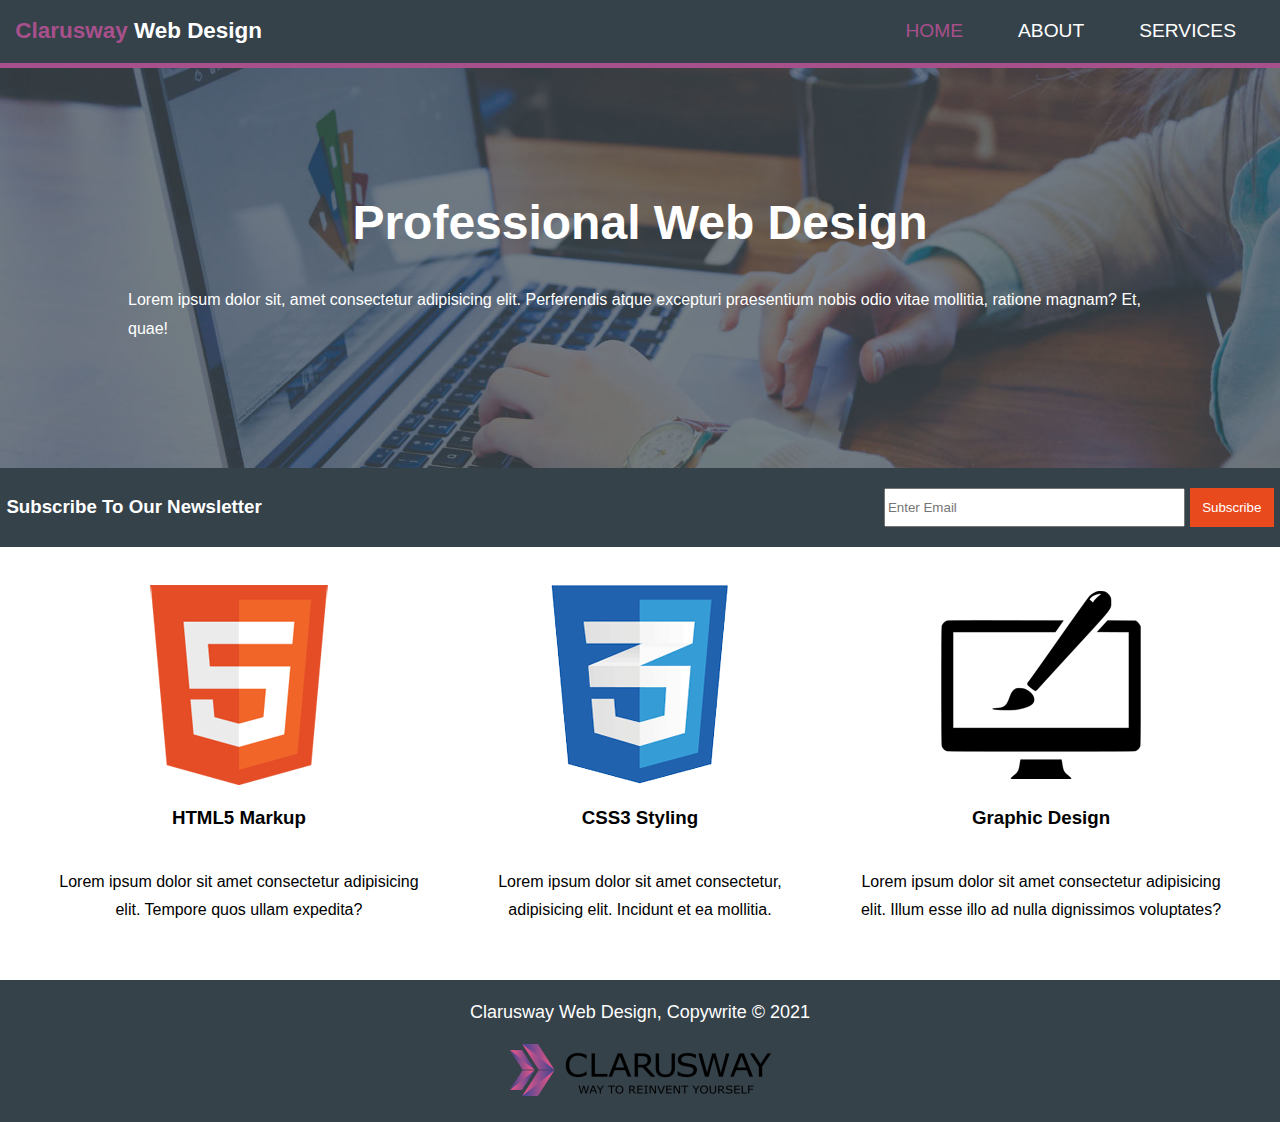
<file: index.html>
<!DOCTYPE html>
<html lang="en">

<head>
    <meta charset="UTF-8">
    <meta http-equiv="X-UA-Compatible" content="IE=edge">
    <meta name="viewport" content="width=device-width, initial-scale=1.0">
    <title>Clarusway</title>
    <link rel="stylesheet" href="index.css">
</head>

<body>
    <header>
        <div id="web-design">
            <h3><span>Clarusway</span> Web Design
            </h3>
        </div>
        <div id="nav-bar">
            <ul>
                <li><a href="#" id="home">HOME</a></li>
                <li><a href="about.html" id="about" target="_blank">ABOUT</a></li>
                <li><a href="services.html" id="services" target="_blank">SERVICES</a></li>
            </ul>
        </div>
    </header>
    <main>
        <section id="main-image">
            <h1>Professional Web Design</h1>
            <p>Lorem ipsum dolor sit, amet consectetur adipisicing elit. Perferendis atque excepturi praesentium nobis
                odio vitae mollitia, ratione magnam? Et, quae!</p>
        </section>
        <section id="subscribe">
            <h3>Subscribe To Our Newsletter</h3>
            <div id="subscribe--input">
                <input type="email" name="email" id="Email" placeholder="Enter Email">
                <button type="submit" id="subscribe--input--button">Subscribe</button>
            </div>

        </section>
        <section id="light">
            <div id="light--html">
                <img src="img/logo_html.png" alt="HTML5 LOGO" title="HTML5">
                <h3>HTML5 Markup</h3>
                <p>Lorem ipsum dolor sit amet consectetur adipisicing elit. Tempore quos ullam expedita?    </p>
            </div>
            <div id="light--css">
                <img src="img/logo_css.png" alt="CSS3 LOGO" title="CSS3">
                <h3>CSS3 Styling</h3>
                <p>Lorem ipsum dolor sit amet consectetur, adipisicing elit. Incidunt et ea mollitia.</p>
            </div>
            <div id="light--design">
                <img src="img/logo_brush.png" alt="Desing LOGO" title="Graphic Design">
                <h3>Graphic Design</h3>
                <p>Lorem ipsum dolor sit amet consectetur adipisicing elit. Illum esse illo ad nulla dignissimos
                    voluptates?</p>
            </div>
        </section>
    </main>
    <footer>
        <p>Clarusway Web Design, Copywrite &copy; 2021 </p>

        <img src="img/clarusway_logo.png" alt="Clarusway Logo" title="Clarusway">
    </footer>
</body>

</html>
</file>
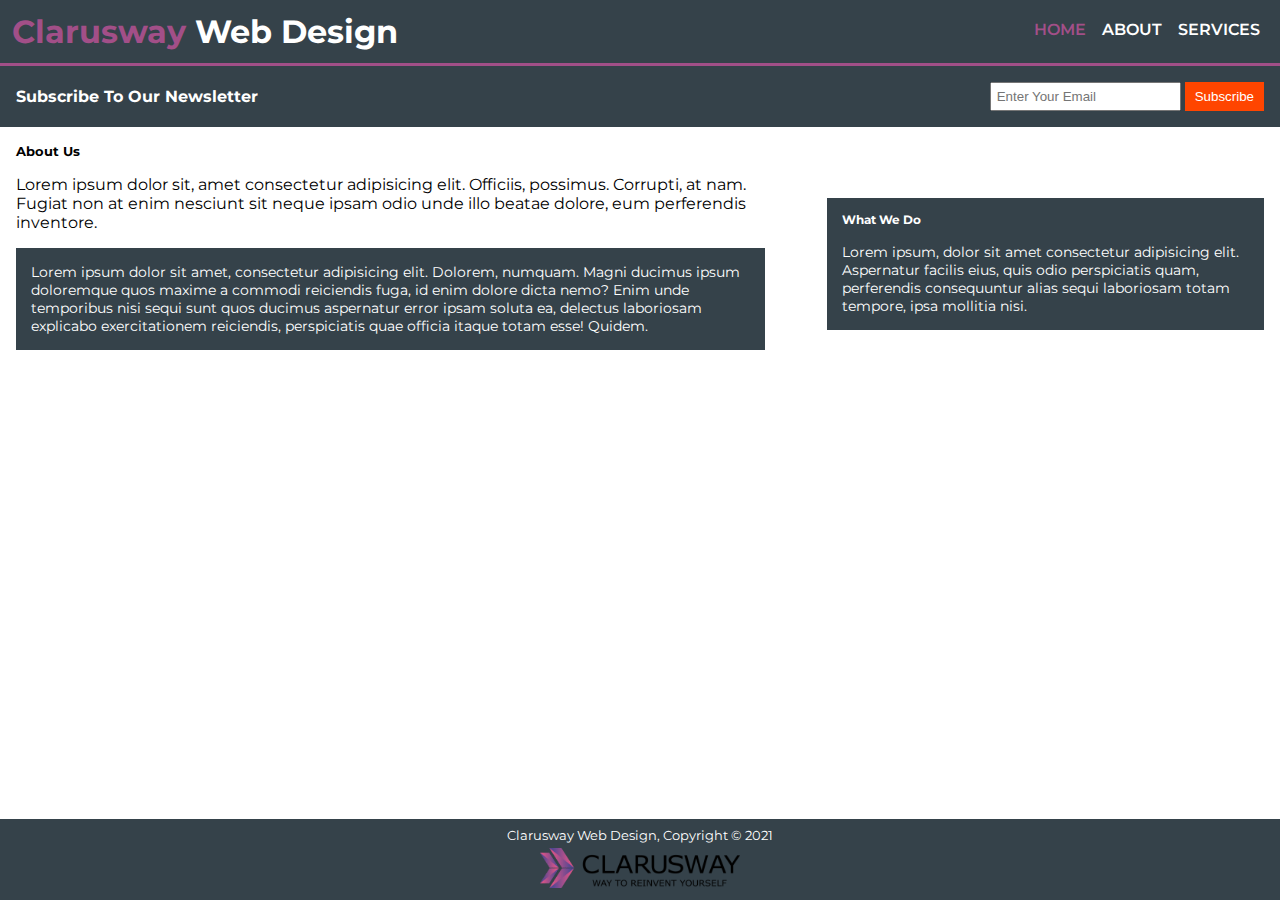
<file: about.html>
<!DOCTYPE html>
<html lang="en">

<head>
    <meta charset="UTF-8">
    <meta http-equiv="X-UA-Compatible" content="IE=edge">
    <meta name="viewport" content="width=device-width, initial-scale=1.0">
    <meta name="keywords" content="about,clarusway,web,html,css,graphic,design">
    <meta name="description"
        content="Clarusway is an IT Bootcamp with Coding, Data Science, AWS, and DevOps courses. Our curated content will meet your needs from beginner to expert level.">
    <link rel="preconnect" href="https://fonts.googleapis.com">
    <link rel="preconnect" href="https://fonts.gstatic.com" crossorigin>
    <link href="https://fonts.googleapis.com/css2?family=Montserrat:wght@300;700&display=swap" rel="stylesheet">
    <title>Clarusway - About</title>
    <link rel="stylesheet" href="about.css">
    
</head>




<nav>
    <div class="navbar">

        <div class="left">
            <h1><span class="clarusway">Clarusway</span> Web Design</h1>
        </div>

        <div class="right">

            <ul class="ul">

                <li class="li">
                    <a href="./index.html" class="li-link home" >HOME</a>
                </li>


                <li class="li">
                    <a href="./about.html" class="li-link about">ABOUT</a>
                </li>
                <li class="li">
                    <a href="./services.html" class="li-link services">SERVICES</a>
                </li>
            </ul>

        </div>


    </div>
</nav>






<section id="subscribe">
    <div class="subscribe-heading">
        <h4>
            Subscribe To Our Newsletter
        </h4>
    </div>
    <div class="input">
        <form action="#" method="GET">
            <input id="input-box" type="mail" name="mail" placeholder="Enter Your Email">
            <input class="btn" type="submit" value="Subscribe">
        </form>
    </div>
</section>
<section id="about" class="clearfix">
    <div class="about-us">
        <h5>About Us</h5>
        <p class="first-par">
            Lorem ipsum dolor sit, amet consectetur adipisicing elit. Officiis, possimus. Corrupti, at nam. Fugiat non
            at enim nesciunt sit neque ipsam odio unde illo beatae dolore, eum perferendis inventore.
        </p>
        <p class="second-par">
            Lorem ipsum dolor sit amet, consectetur adipisicing elit. Dolorem, numquam. Magni ducimus ipsum doloremque
            quos maxime a commodi reiciendis fuga, id enim dolore dicta nemo? Enim unde temporibus nisi sequi sunt quos
            ducimus aspernatur error ipsam soluta ea, delectus laboriosam explicabo exercitationem reiciendis,
            perspiciatis quae officia itaque totam esse! Quidem.
        </p>
    </div>
    <div class="whatwedo">
        <h5>What We Do</h5>
        <p>Lorem ipsum, dolor sit amet consectetur adipisicing elit. Aspernatur facilis eius, quis odio perspiciatis
            quam, perferendis consequuntur alias sequi laboriosam totam tempore, ipsa mollitia nisi.</p>
    </div>
</section>
<footer>
    <p>Clarusway Web Design, Copyright &#169 2021</p>
    <img class="clarusway-logo" src="./img/clarusway_logo.png" alt="Clarusway-Logo">
</footer>

<body>

</body>

</html>
</file>
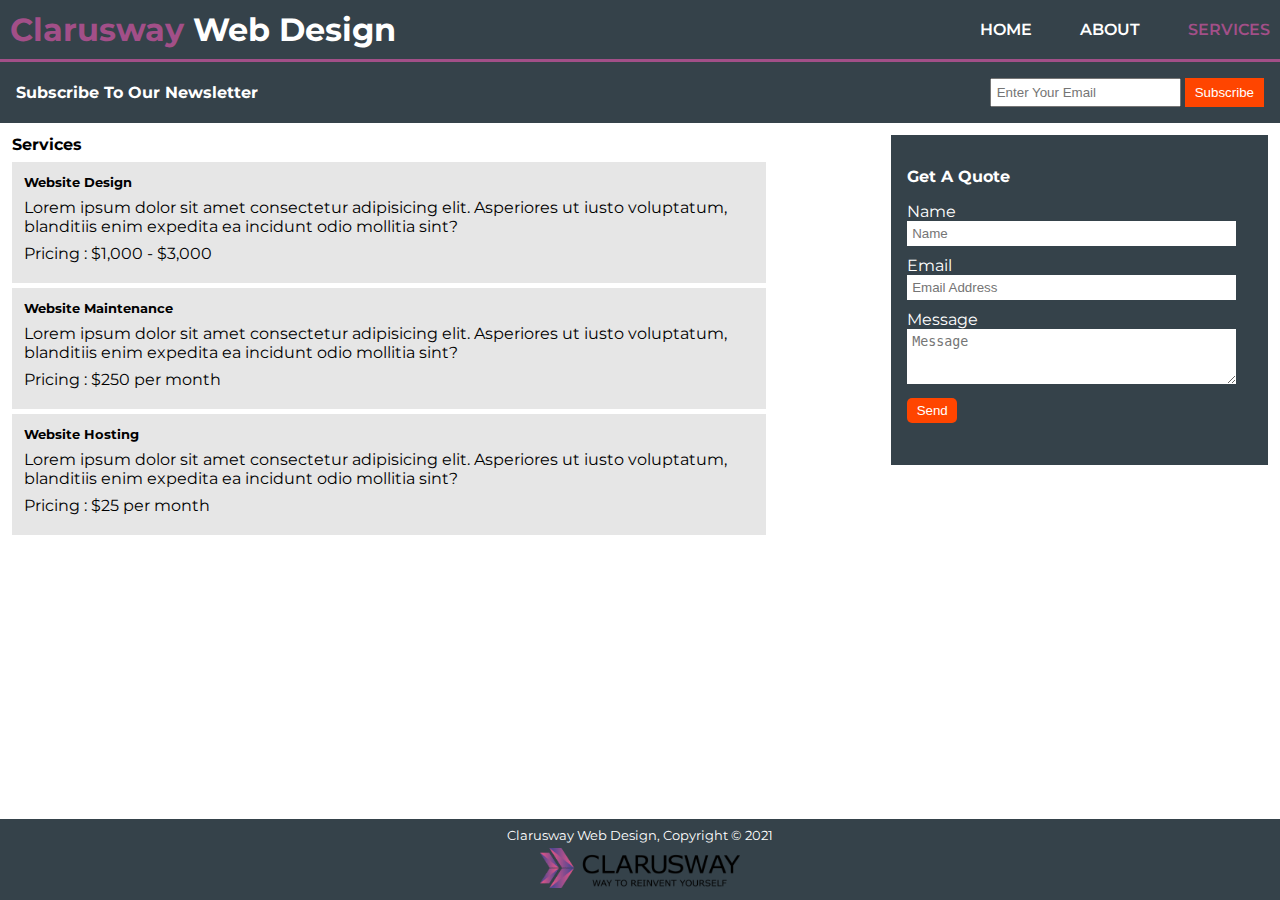
<file: services.html>
<!DOCTYPE html>
<html lang="en">

<head>
    <meta charset="UTF-8">
    <meta http-equiv="X-UA-Compatible" content="IE=edge">
    <meta name="viewport" content="width=device-width, initial-scale=1.0">
    <meta name="keywords" content="services,clarusway,web,html,css,graphic,design">
    <meta name="description"
        content="Learning new skills can feel daunting. We understand and support our students every step of the way – at every skill level.">
    <link rel="preconnect" href="https://fonts.googleapis.com">
    <link rel="preconnect" href="https://fonts.gstatic.com" crossorigin>
    <link href="https://fonts.googleapis.com/css2?family=Montserrat:wght@300;700&display=swap" rel="stylesheet">
    <title>Clarusway - Services</title>
    <style>
        * {
            margin: 0;
            padding: 0;
            box-sizing: border-box;
        }

        body {
            font-family: 'Montserrat', sans-serif;
        }

        a {
            text-decoration: none;
        }

        /* nav */

        .navbar {
            display: flex;
            justify-content: space-between;
            background-color: #35424A;
            padding: 10px;
            border-bottom: 3px solid #A24F88;
        }

        .nav-links {
            align-self: center;
        }

        .nav-links-container {
            list-style-type: none;
            display: flex;
        }

        .nav-links-item {
            margin-left: 3rem;
        }

        .nav-link {
            color: #ffff;
            font-weight: 600;
            transition: all 0.5s;
        }

        .nav-link:hover {
            color: #A24F88;
        }

        .services {
            color: #A24F88;
            transition: all 0.5s;
        }

        .services:hover {
            color: #ffff;
        }

        .heading {
            color: #ffff;
        }

        .heading-left {
            color: #A24F88;
        }

        /* subscribe */

        #subscribe {
            display: flex;
            justify-content: space-between;
            background-color: #35424A;
            padding: 1rem;
            color: #ffff;
        }

        .subscribe-heading {
            align-self: center;
        }

        .input {
            align-self: center;
        }

        #input-box {
            outline: none;
            padding: 5px;
        }

        .btn {
            background-color: orangered;
            color: #ffff;
            padding: 7px 10px;
            border: none;
            cursor: pointer;
            transition: all 0.5s;
        }

        .btn:hover {
            background-color: green;
        }

        /* services */
        #services {
            padding: 12px;
        }

        .clearfix {
            display: table;
            content: "";
            clear: both;
        }

        .services-left-body {
            width: 60%;
            float: left;
        }

        .services-left-body h4 {
            margin-bottom: 8px;
        }

        .website {
            background-color: #E6E6E6;
            padding: 12px;
            margin-bottom: 5px;
        }

        .website h5 {
            margin-bottom: 8px;
        }

        .website p {
            margin-bottom: 8px;
        }

        .services-form {
            width: 30%;
            float: right;
            background-color: #35424A;
            color: #ffff;
            padding: 2rem 2rem 2rem 1rem;
        }

        .services-form h4 {
            margin-bottom: 1rem;
        }

        .services-form input,
        textarea {
            width: 100%;
            padding: 5px;
            border: none;
            outline: none;
        }

        .services-form input:focus,
        textarea:focus {
            background-color: rgb(190, 219, 146);
        }

        .services-form-box {
            margin-bottom: 10px;
        }

        .services-form-btn {
            max-width: 50px;
            background-color: orangered;
            color: #ffff;
            padding: 7px 10px;
            border: none;
            border-radius: 5px;
            cursor: pointer;
            transition: all 0.5s;
        }

        .services-form-btn:hover {
            background-color: green;
        }

        /* Footer */
        footer {
            background-color: #35424A;
            color: #ffff;
            text-align: center;
            padding: 9px;
            font-size: .8rem;
            position: fixed;
            bottom: 0;
            width: 100%;
        }

        .clarusway-logo {
            max-width: 200px;
            margin-top: 5px;
        }

        @media (max-width:700px) {
            html {
                font-size: 15px;
            }

            .navbar {
                flex-direction: column;
                text-align: center;
            }

            .nav-links-container {
                flex-direction: column;
            }

            .nav-links-item {
                margin: 1rem;
            }
            .services-left-body {
                width: 100%;
            }

            .services-form {
                width: 100%;
            }

            footer {
                position: relative;
                bottom: 0;
            }
        }

        @media (max-width:555px) {
            html {
                font-size: 14px;
            }

            #subscribe {
                flex-direction: column;
            }

            .subscribe-heading {
                margin-bottom: 10px;
            }
        }

        @media (max-width:380px) {
            html {
                font-size: 13px;
            }
        }
    </style>
</head>
<nav>
    <div class="navbar">
        <div class="heading">
            <h1><span class="heading-left">Clarusway</span> Web Design</h1>
        </div>
        <div class="nav-links">
            <ul class="nav-links-container">
                <li class="nav-links-item">
                    <a href="./index.html" class="nav-link">HOME</a>
                </li>
                <li class="nav-links-item">
                    <a href="./about.html" class="nav-link">ABOUT</a>
                </li>
                <li class="nav-links-item">
                    <a href="./services.html" class="nav-link services">SERVICES</a>
                </li>
            </ul>
        </div>
    </div>
</nav>
<section id="subscribe">
    <div class="subscribe-heading">
        <h4>
            Subscribe To Our Newsletter
        </h4>
    </div>
    <div class="input">
        <form action="#" method="GET">
            <input id="input-box" type="mail" name="mail" placeholder="Enter Your Email" autocomplete="off">
            <input class="btn" type="submit" value="Subscribe">
        </form>
    </div>
</section>
<section id="services" class="clearfix">
    <div class="services-left-body">
        <h4>Services</h4>
        <div class="website">
            <h5>Website Design</h5>
            <p>
                Lorem ipsum dolor sit amet consectetur adipisicing elit. Asperiores ut iusto voluptatum, blanditiis enim
                expedita ea incidunt odio mollitia sint?
            </p>
            <p>Pricing : $1,000 - $3,000</p>
        </div>
        <div class="website">
            <h5>Website Maintenance</h5>
            <p>
                Lorem ipsum dolor sit amet consectetur adipisicing elit. Asperiores ut iusto voluptatum, blanditiis enim
                expedita ea incidunt odio mollitia sint?
            </p>
            <p>Pricing : $250 per month</p>
        </div>
        <div class="website">
            <h5>Website Hosting</h5>
            <p>
                Lorem ipsum dolor sit amet consectetur adipisicing elit. Asperiores ut iusto voluptatum, blanditiis enim
                expedita ea incidunt odio mollitia sint?
            </p>
            <p>Pricing : $25 per month</p>
        </div>
    </div>
    <div class="services-form">
        <h4>Get A Quote</h4>
        <form action="#" method="GET">
            <div class="services-form-box">
                <label for="name">Name</label><br>
                <input type="text" name="name" id="name" placeholder="Name">
            </div>
            <div class="services-form-box">
                <label for="email">Email</label><br>
                <input type="email" name="email" id="email" placeholder="Email Address">
            </div>
            <div class="services-form-box">
                <label for="message">Message</label><br>
                <textarea name="message" id="message" cols="30" rows="3" placeholder="Message"></textarea>
            </div>
            <div class="services-form-box">
                <input type="submit" value="Send" class="services-form-btn">
            </div>
        </form>
    </div>
</section>
<footer>
    <p>Clarusway Web Design, Copyright &#169 2021</p>
    <img class="clarusway-logo" src="./img/clarusway_logo.png" alt="Clarusway-Logo">
</footer>

<body>

</body>

</html>
</file>
<file: index.css>
body,
html{
    margin: 0;
    padding: 0;
    box-sizing: border-box;
    height: 100%;
    line-height: 1.8rem;
    font-weight: 400;
    font-family: Arial, Helvetica, sans-serif;
}

header{
    display: flex;
    justify-content: space-between;
    align-items: center;
    color: white;
    background-color: #35424a;
    border-bottom: 5px solid #a8508b;
    font-size: larger;
    max-height: 7%;
}

header span {
    color: #a8508b;
}

#web-design{
    margin-left: 0.5%;
    padding: 0.7%;
}

header div ul{
    display: flex;
    justify-content: flex-end;
}

#nav-bar ul li{
    list-style-type: none;
    padding: 5%;
    margin-right: 15%;   
}

a{
    text-decoration: none;
    color: white;

}

#home{
    color: #a8508b;
}

#main-image{
    display: flex;
    flex-direction: column;
    justify-content: center;
    align-items: center;
    background-image: url(img/showcase.jpg);
    background-repeat: no-repeat;
    background-size: cover;
    background-position: center;
    color: white;
    min-height: 400px;
    width: 100%;
    font-size: 1.5rem;
}

#main-image p{
    max-width: 80%;
    font-size: 1rem;
}

#subscribe{
    display: flex;
    justify-content: space-between;
    background-color: #35424a;
    color: white;
    align-items: center;
    padding: 0.5%;
    min-height: 50px;
}


#subscribe--input--button{
    background-color: #e8491d;
    color: white;
    border: none;
    padding: 5%;
    margin-left: 2%;
}

#subscribe--input{
    display: flex;
    justify-content: flex-end;
}

#Email{
    min-width: 120%;
}

#light{
    display: flex;
    justify-content: space-around;
    align-items: center;
    margin: 3%;
}

#light--html, 
#light--css, 
#light--design{
    display: flex;
    flex-direction: column;
    justify-content: center;
    align-items: center;
    text-align: center;
    max-width: 30%;
}

footer{
    display: flex;
    flex-direction: column;
    justify-content: center;
    align-items: center;
    background-color: #35424a;
    color: white;
    font-size: large;
    padding-bottom: 2%;
}
</file>
<file: about.css>
* {
            margin: 0;
            padding: 0;
            box-sizing: border-box;
        }

        body {
            font-family: 'Montserrat', sans-serif;
        }

        a {
            text-decoration: none;
        }

        /* nav */

        .navbar{
            display: flex;
            justify-content: space-between;
            background-color: #35424A;
            padding: 12px;
            border-bottom: 3px solid #a24f88;
            flex-direction: row;
            text-align: center;
          }
          .left{
              color: #ffff
        
          }
          .clarusway{
              color: #a24f88;
          }
          .right{
            list-style-type: none;
        
          }
        
          .ul{
              list-style-type: none;
              display: flex;
              flex-direction: row;
          }
          .li{
              margin-left: 4rem;
              margin: 0.5rem;
        
          }
          .li-link{
            color: #ffff;
            font-weight: 600;
            transition: all 0.5s;    
            
          }
          .home{
              color: #a24f88;
          }
          .home:hover{
              color: #ffff;
          }
          .about:hover{
              color: #a24f88;
          }
          .services:hover{
              color: #a24f88;
          }
        

        /* subscribe */

        #subscribe {
            display: flex;
            justify-content: space-between;
            background-color: #35424A;
            padding: 1rem;
            color: #ffff;
        }

        .subscribe-heading {
            align-self: center;
        }

        .input {
            align-self: center;
        }

        #input-box {
            outline: none;
            padding: 5px;
        }

        .btn {
            background-color: orangered;
            color: #ffff;
            padding: 7px 10px;
            border: none;
            cursor: pointer;
            transition: all 0.5s;
        }

        .btn:hover {
            background-color: green;
        }

        /* about */
        #about {
            padding: 1rem;
        }

        .about-us {
            float: left;
            width: 60%;
        }

        .whatwedo {
            float: right;
            width: 35%;
            background-color: #35424A;
            color: #ffff;
            padding: 15px;
            font-size: 14px;
            margin-top: 55px;
        }

        .clearfix {
            display: table;
            content: "";
            clear: both;
        }

        h5 {
            margin-bottom: 1rem;
        }

        .first-par {
            margin-bottom: 1rem;
        }

        .second-par {
            background-color: #35424A;
            color: #ffff;
            padding: 15px;
            font-size: 14px;
        }

        /* Footer */
        footer {
            background-color: #35424A;
            color: #ffff;
            text-align: center;
            padding: 9px;
            font-size: .8rem;
            position: fixed;
            bottom: 0;
            width: 100%;
        }

        .clarusway-logo {
            max-width: 200px;
            margin-top: 5px;
        }

        @media (max-width:700px) {
            html {
                font-size: 15px;
            }

            .navbar {
                flex-direction: column;
                text-align: center;
            }

            .nav-links-container {
                flex-direction: column;
            }

            .nav-links-item {
                margin: 1rem;
            }

            .about-us {
                width: 100%;
            }

            .whatwedo {
                width: 100%;
                margin-top: 25px;
            }

            footer {
                position: relative;
                bottom: 0;

            }
        }

        @media (max-width:555px) {
            html {
                font-size: 14px;
            }

            #subscribe {
                flex-direction: column;
            }

            .subscribe-heading {
                margin-bottom: 10px;
            }
        }

        @media (max-width:380px) {
            html {
                font-size: 13px;
            }
        } */
</file>
